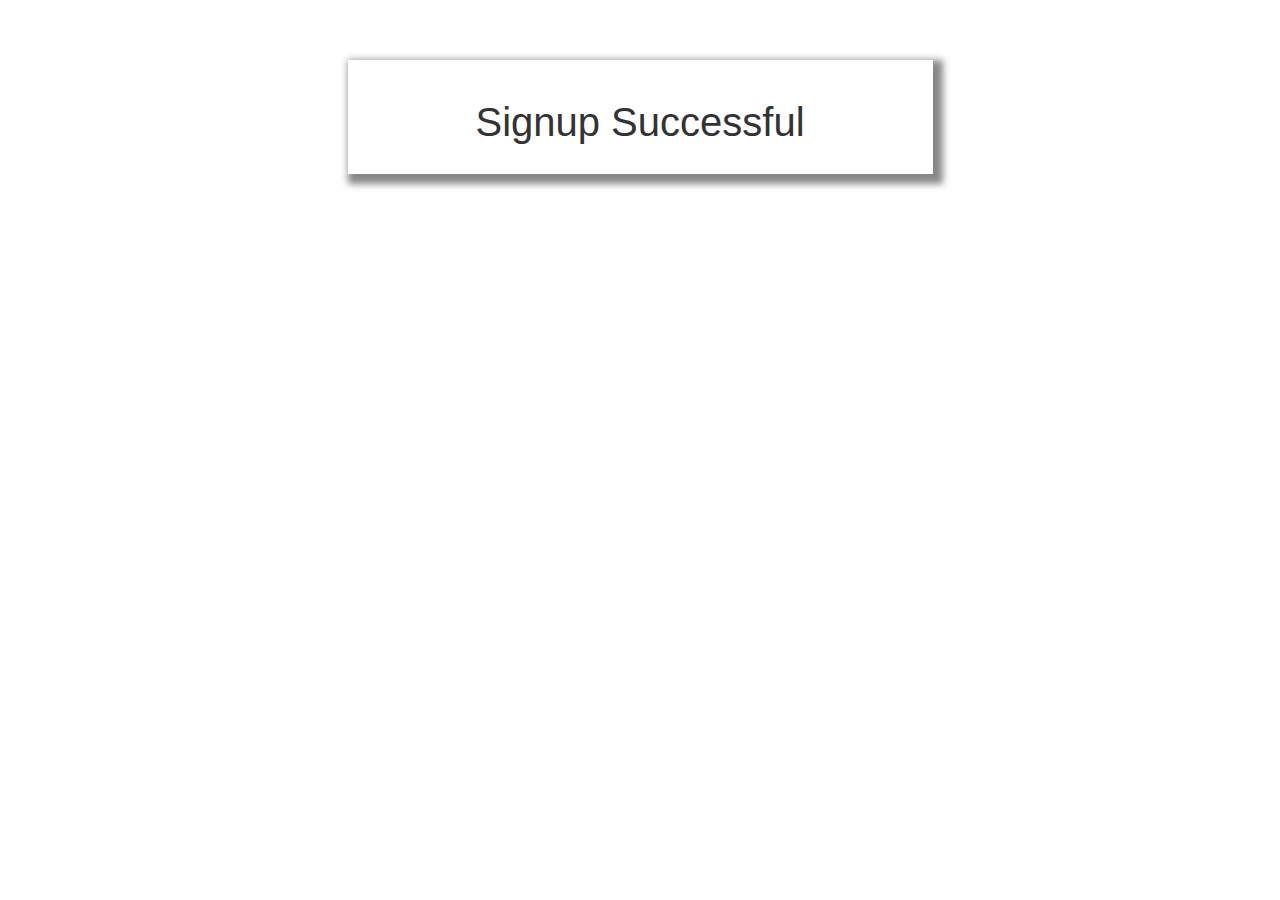
<file: signup_success.html>
<!DOCTYPE html> 
<html> 
<head> 
	<title> Signup Form</title> 
<link rel="stylesheet"
href= 
"https://maxcdn.bootstrapcdn.com/bootstrap/3.3.7/css/bootstrap.min.css"
integrity= 
"sha384-BVYiiSIFeK1dGmJRAkycuHAHRg32OmUcww7on3RYdg4Va+PmSTsz/K68vbdEjh4u"
crossorigin="anonymous"> 
		
<link rel="stylesheet" type="text/css" href="sotyle.css"> 
</head> 
	<body> 
	<br> 
	<br> 
	<br> 
	<div class="container" > 
		<div class="row"> 
		<div class="col-md-3"> 
		</div> 
				
		<div class="col-md-6 main"> 
					
			<h1> Signup Successful</h1> 
					
		</div> 
				
				
		<div class="col-md-3"> 
		</div> 
				
		</div> 
	</div> 
</body> 
</html>
</file>
<file: sotyle.css>
.main{ 
	padding:20px; 
	font-family: 'Helvetica', serif; 
	box-shadow: 5px 5px 7px 5px #888888; 
	
} 
.main h1{ 
	font-size: 40px; 
	text-align:center; 
	font-family: 'Helvetica', serif; 
	
} 
input{ 
	font-family: 'Helvetica', serif; 
	width: 100%; 
	font-size: 20px; 
	padding: 12px 20px; 
	margin: 8px 0; 
	border: none; 
	border-bottom: 2px solid #767474; 
} 
input[type=submit] { 
	font-family: 'Helvetica', serif; 
	width: 100%; 
	background-color: #767474; 
	border: none; 
	color: white; 
	padding: 16px 32px; 
	margin: 4px 2px; 
	border-radius: 10px; 
}
</file>
